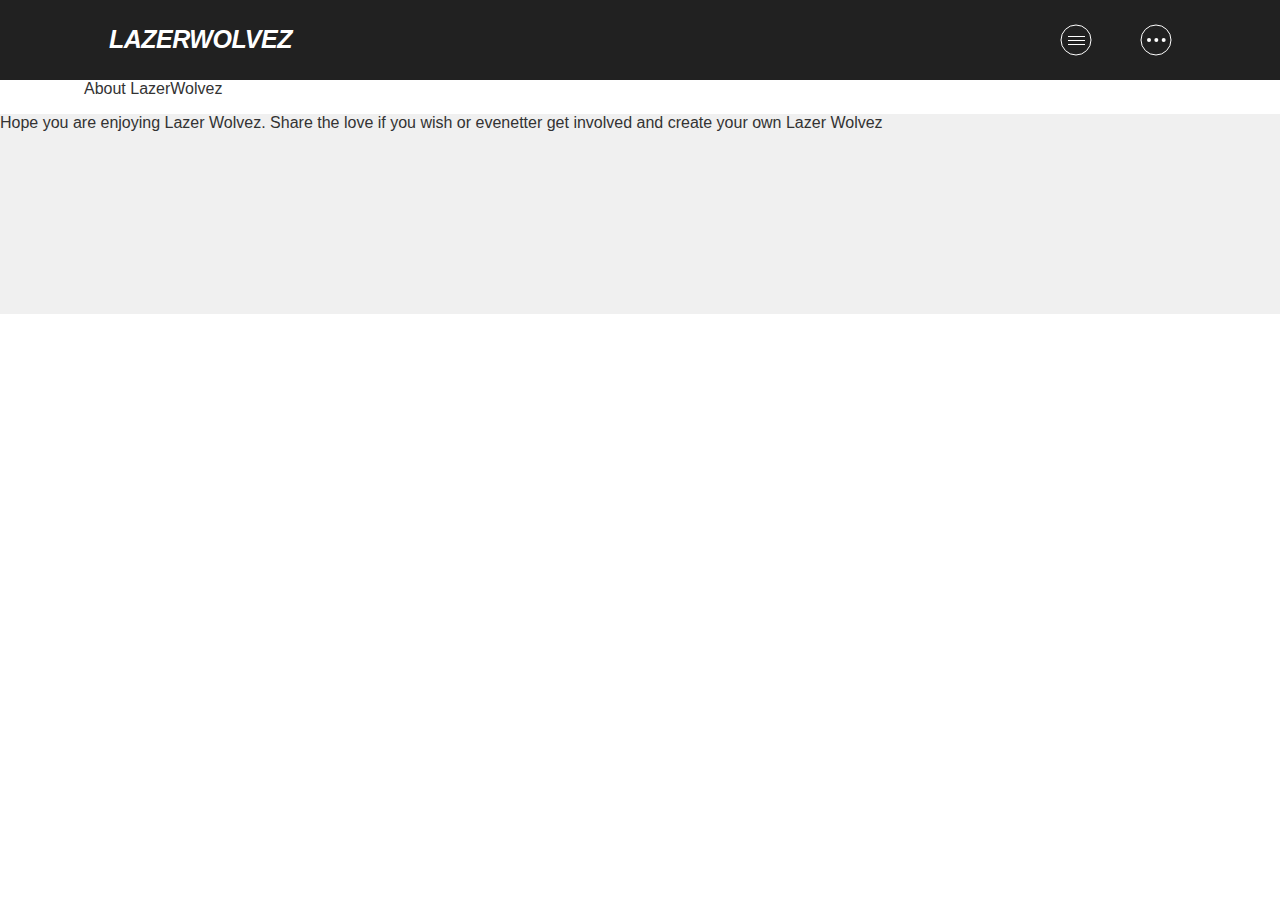
<file: about.html>
<!doctype html>
<html>
<head>
    <meta charset="utf-8">
    <meta http-equiv="X-UA-Compatible" content="IE=edge">
    <title></title>
    <meta name="description" content="">
    <meta name="viewport" content="width=device-width, initial-scale=1">
    <link rel="apple-touch-icon" href="apple-touch-icon.png">
    <link rel="stylesheet" href="css/main.css">
</head>
<script>document.write('<script src="http://' + (location.host || 'localhost').split(':')[0] + ':35729/livereload.js?snipver=1"></' + 'script>')</script>
<body>

    <!--[if lt IE 9]>
        -rowser Upgrade Message -
    <![endif]-->
    <header>
        <div class="u--container">
            <a href="index.html" id="logo">
                <p>LAZERWOLVEZ</p>
            </a>
            <ul class="menuitems">
                <li><a href="about.html" class="menu"></a></li>
            </ul>
            <ul id="sharemenu" class="menuitems">
                <li><a class="share"></a></li>
                <li class="hide"><a class="item"></a></li>
                <li class="hide"><a class="item"></a></li>
                <li class="hide"><a class="item"></a></li>
                <li class="hide"><a class="item"></a></li>
            </ul>
        </div>
    </header>

    <div class="u--main">
        <div class="u--container intro">
            <h1>About LazerWolvez</h1>
        </div>

        <div id="grid-container"></div>
        
    </div>

    <footer>
        <p>Hope you are enjoying <span>Lazer Wolvez</span>. Share <a href="">the love</a> if you wish or evenetter <a href="">get involved</a> and create your own Lazer Wolvez</p>
    </footer>

    <script src="//ajax.googleapis.com/ajax/libs/jquery/1.11.2/jquery.min.js"></script>
    <script>window.jQuery || document.write('<script src="js/vendor/jquery-1.11.2.min.js"><\/script>')</script>
    <!-- <script src="js/howler.min.js"></script> -->
    <script src="js/loop.js"></script>
    <script src="js/main.js"></script>
</body>
</html>
</file>
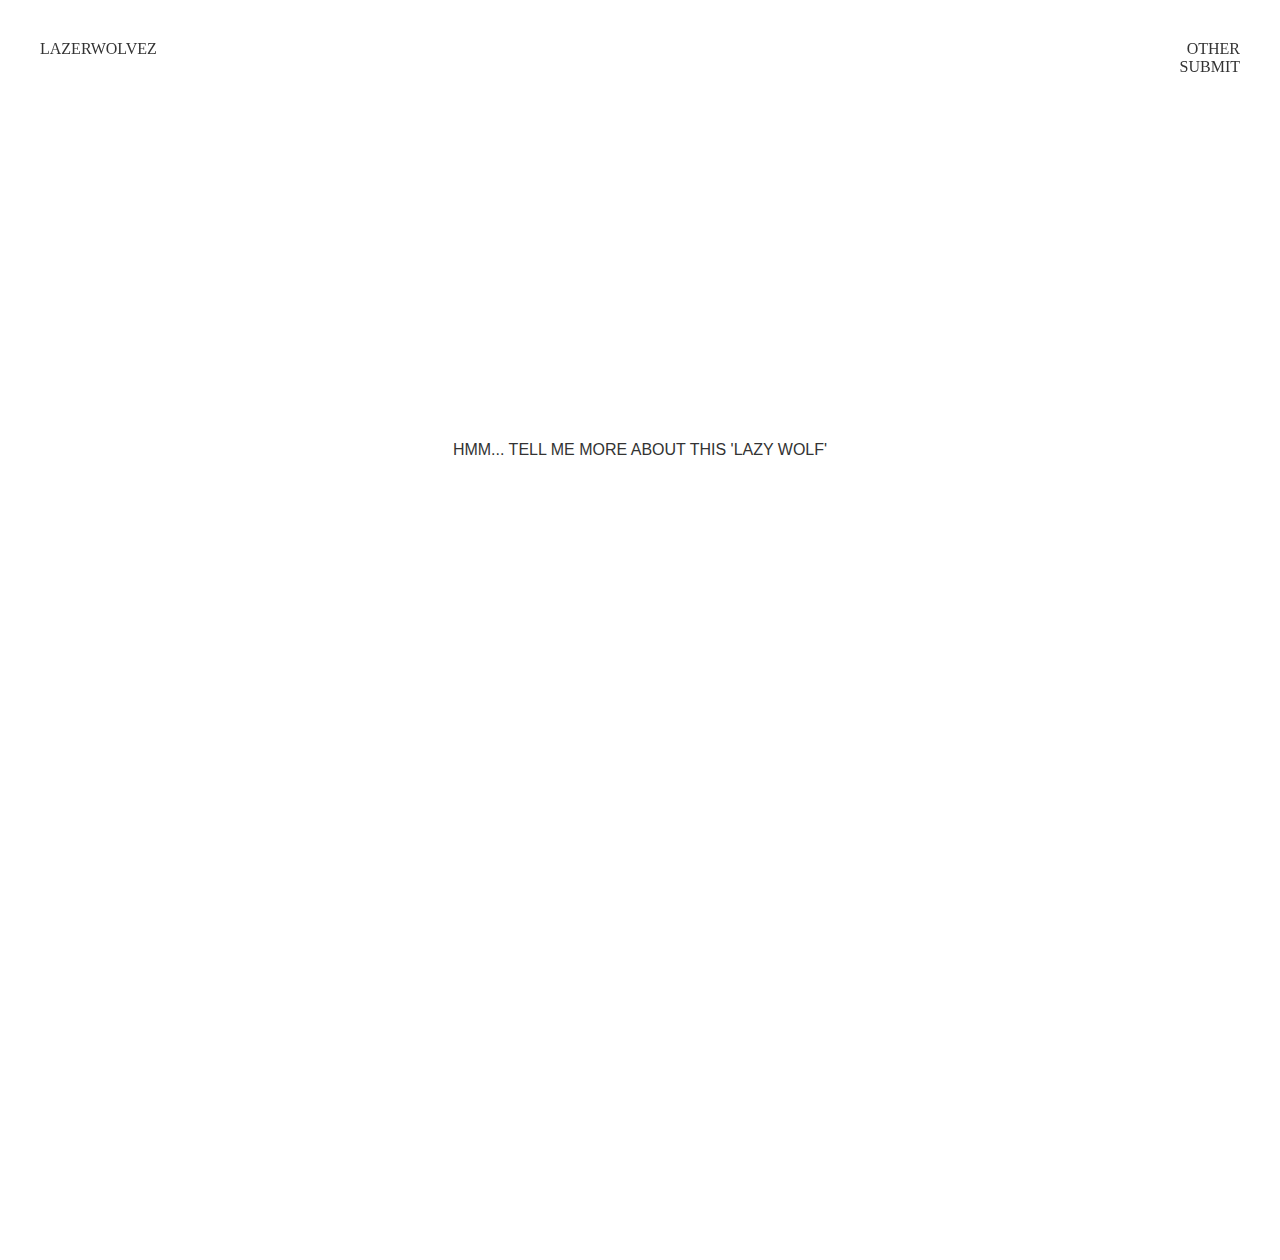
<file: oldindex.html>
<!doctype html>
<html>
<head>
	<meta charset="utf-8">
	<meta http-equiv="X-UA-Compatible" content="IE=edge">
	<title></title>
	<meta name="description" content="">
	<meta name="viewport" content="width=device-width, initial-scale=1">
	<link rel="apple-touch-icon" href="apple-touch-icon.png">
	<link rel="stylesheet" href="css/main.css">
</head>
<body>

<!--[if lt IE 9]>
  - Browser Upgrade Message -
  <![endif]-->
  <div id="page-wrapper">
  	<nav>
  		<ul>
  			<a href="#home">
  				<li>LAZERWOLVEZ</li>
  				<li>OTHER</li>
  				<li>SUBMIT</li>
  			</a>
  		</ul>
  	</nav>
    <div class="about">
      <h1>HMM... TELL ME MORE ABOUT THIS 'LAZY WOLF'</h1>
    </div>
    <ul class="grid">
      <li>
       <div class="wrapper">
        <div class="wolftitle">
            <h1>Lorem Ips</h1><br>
            <p>Purple Rain by Prince</p>
        </div>
        <a href="javascript:openwolf();">
          <div class="wolfgif"></div>
        </a>
      </a>
    </li>
</ul>
</div>

<script src="//ajax.googleapis.com/ajax/libs/jquery/1.11.2/jquery.min.js"></script>
<script>window.jQuery || document.write('<script src="js/vendor/jquery-1.11.2.min.js"><\/script>')</script>
<script src="js/main.js"></script>
</body>
</html>
</file>
<file: css/main.css>
@charset "UTF-8";
/*! normalize.css v3.0.3 | MIT License | github.com/necolas/normalize.css */
/**
 * 1. Set default font family to sans-serif.
 * 2. Prevent iOS and IE text size adjust after device orientation change,
 *    without disabling user zoom.
 */
html {
  font-family: sans-serif;
  /* 1 */
  -ms-text-size-adjust: 100%;
  /* 2 */
  -webkit-text-size-adjust: 100%;
  /* 2 */ }

/**
 * Remove default margin.
 */
body {
  margin: 0; }

/* HTML5 display definitions
   ========================================================================== */
/**
 * Correct `block` display not defined for any HTML5 element in IE 8/9.
 * Correct `block` display not defined for `details` or `summary` in IE 10/11
 * and Firefox.
 * Correct `block` display not defined for `main` in IE 11.
 */
article,
aside,
details,
figcaption,
figure,
footer,
header,
hgroup,
main,
menu,
nav,
section,
summary {
  display: block; }

/**
 * 1. Correct `inline-block` display not defined in IE 8/9.
 * 2. Normalize vertical alignment of `progress` in Chrome, Firefox, and Opera.
 */
audio,
canvas,
progress,
video {
  display: inline-block;
  /* 1 */
  vertical-align: baseline;
  /* 2 */ }

/**
 * Prevent modern browsers from displaying `audio` without controls.
 * Remove excess height in iOS 5 devices.
 */
audio:not([controls]) {
  display: none;
  height: 0; }

/**
 * Address `[hidden]` styling not present in IE 8/9/10.
 * Hide the `template` element in IE 8/9/10/11, Safari, and Firefox < 22.
 */
[hidden],
template {
  display: none; }

/* Links
   ========================================================================== */
/**
 * Remove the gray background color from active links in IE 10.
 */
a {
  background-color: transparent; }

/**
 * Improve readability of focused elements when they are also in an
 * active/hover state.
 */
a:active,
a:hover {
  outline: 0; }

/* Text-level semantics
   ========================================================================== */
/**
 * Address styling not present in IE 8/9/10/11, Safari, and Chrome.
 */
abbr[title] {
  border-bottom: 1px dotted; }

/**
 * Address style set to `bolder` in Firefox 4+, Safari, and Chrome.
 */
b,
strong {
  font-weight: bold; }

/**
 * Address styling not present in Safari and Chrome.
 */
dfn {
  font-style: italic; }

/**
 * Address variable `h1` font-size and margin within `section` and `article`
 * contexts in Firefox 4+, Safari, and Chrome.
 */
h1, nav ul li, ul.grid .wolftitle {
  font-size: 2em;
  margin: 0.67em 0; }

/**
 * Address styling not present in IE 8/9.
 */
mark {
  background: #ff0;
  color: #000; }

/**
 * Address inconsistent and variable font size in all browsers.
 */
small {
  font-size: 80%; }

/**
 * Prevent `sub` and `sup` affecting `line-height` in all browsers.
 */
sub,
sup {
  font-size: 75%;
  line-height: 0;
  position: relative;
  vertical-align: baseline; }

sup {
  top: -0.5em; }

sub {
  bottom: -0.25em; }

/* Embedded content
   ========================================================================== */
/**
 * Remove border when inside `a` element in IE 8/9/10.
 */
img {
  border: 0; }

/**
 * Correct overflow not hidden in IE 9/10/11.
 */
svg:not(:root) {
  overflow: hidden; }

/* Grouping content
   ========================================================================== */
/**
 * Address margin not present in IE 8/9 and Safari.
 */
figure {
  margin: 1em 40px; }

/**
 * Address differences between Firefox and other browsers.
 */
hr {
  box-sizing: content-box;
  height: 0; }

/**
 * Contain overflow in all browsers.
 */
pre {
  overflow: auto; }

/**
 * Address odd `em`-unit font size rendering in all browsers.
 */
code,
kbd,
pre,
samp {
  font-family: monospace, monospace;
  font-size: 1em; }

/* Forms
   ========================================================================== */
/**
 * Known limitation: by default, Chrome and Safari on OS X allow very limited
 * styling of `select`, unless a `border` property is set.
 */
/**
 * 1. Correct color not being inherited.
 *    Known issue: affects color of disabled elements.
 * 2. Correct font properties not being inherited.
 * 3. Address margins set differently in Firefox 4+, Safari, and Chrome.
 */
button,
input,
optgroup,
select,
textarea {
  color: inherit;
  /* 1 */
  font: inherit;
  /* 2 */
  margin: 0;
  /* 3 */ }

/**
 * Address `overflow` set to `hidden` in IE 8/9/10/11.
 */
button {
  overflow: visible; }

/**
 * Address inconsistent `text-transform` inheritance for `button` and `select`.
 * All other form control elements do not inherit `text-transform` values.
 * Correct `button` style inheritance in Firefox, IE 8/9/10/11, and Opera.
 * Correct `select` style inheritance in Firefox.
 */
button,
select {
  text-transform: none; }

/**
 * 1. Avoid the WebKit bug in Android 4.0.* where (2) destroys native `audio`
 *    and `video` controls.
 * 2. Correct inability to style clickable `input` types in iOS.
 * 3. Improve usability and consistency of cursor style between image-type
 *    `input` and others.
 */
button,
html input[type="button"],
input[type="reset"],
input[type="submit"] {
  -webkit-appearance: button;
  /* 2 */
  cursor: pointer;
  /* 3 */ }

/**
 * Re-set default cursor for disabled elements.
 */
button[disabled],
html input[disabled] {
  cursor: default; }

/**
 * Remove inner padding and border in Firefox 4+.
 */
button::-moz-focus-inner,
input::-moz-focus-inner {
  border: 0;
  padding: 0; }

/**
 * Address Firefox 4+ setting `line-height` on `input` using `!important` in
 * the UA stylesheet.
 */
input {
  line-height: normal; }

/**
 * It's recommended that you don't attempt to style these elements.
 * Firefox's implementation doesn't respect box-sizing, padding, or width.
 *
 * 1. Address box sizing set to `content-box` in IE 8/9/10.
 * 2. Remove excess padding in IE 8/9/10.
 */
input[type="checkbox"],
input[type="radio"] {
  box-sizing: border-box;
  /* 1 */
  padding: 0;
  /* 2 */ }

/**
 * Fix the cursor style for Chrome's increment/decrement buttons. For certain
 * `font-size` values of the `input`, it causes the cursor style of the
 * decrement button to change from `default` to `text`.
 */
input[type="number"]::-webkit-inner-spin-button,
input[type="number"]::-webkit-outer-spin-button {
  height: auto; }

/**
 * 1. Address `appearance` set to `searchfield` in Safari and Chrome.
 * 2. Address `box-sizing` set to `border-box` in Safari and Chrome.
 */
input[type="search"] {
  -webkit-appearance: textfield;
  /* 1 */
  box-sizing: content-box;
  /* 2 */ }

/**
 * Remove inner padding and search cancel button in Safari and Chrome on OS X.
 * Safari (but not Chrome) clips the cancel button when the search input has
 * padding (and `textfield` appearance).
 */
input[type="search"]::-webkit-search-cancel-button,
input[type="search"]::-webkit-search-decoration {
  -webkit-appearance: none; }

/**
 * Define consistent border, margin, and padding.
 */
fieldset {
  border: 1px solid #c0c0c0;
  margin: 0 2px;
  padding: 0.35em 0.625em 0.75em; }

/**
 * 1. Correct `color` not being inherited in IE 8/9/10/11.
 * 2. Remove padding so people aren't caught out if they zero out fieldsets.
 */
legend {
  border: 0;
  /* 1 */
  padding: 0;
  /* 2 */ }

/**
 * Remove default vertical scrollbar in IE 8/9/10/11.
 */
textarea {
  overflow: auto; }

/**
 * Don't inherit the `font-weight` (applied by a rule above).
 * NOTE: the default cannot safely be changed in Chrome and Safari on OS X.
 */
optgroup {
  font-weight: bold; }

/* Tables
   ========================================================================== */
/**
 * Remove most spacing between table cells.
 */
table {
  border-collapse: collapse;
  border-spacing: 0; }

td,
th {
  padding: 0; }

*,
*:before,
*:after {
  box-sizing: border-box; }

h1, nav ul li, ul.grid .wolftitle, h2, h3, h4, h5, h6 {
  margin: 0;
  font-weight: normal; }

ul,
ol {
  margin: 0;
  padding: 0;
  list-style: none; }

a:active, a:focus {
  outline: none; }

button {
  padding: 0;
  border: 0;
  background: none; }
  button:focus {
    outline: none; }

input,
textarea {
  padding: 0;
  border: 0;
  border-radius: 0;
  -webkit-border-radius: 0;
  -webkit-appearance: none; }
  input:focus,
  textarea:focus {
    outline: none; }
  input::-ms-clear,
  textarea::-ms-clear {
    display: none; }
  input::-ms-reveal,
  textarea::-ms-reveal {
    display: none; }

textarea {
  resize: vertical; }

::-moz-selection {
  background: #b3d4fc;
  text-shadow: none; }

::selection {
  background: #b3d4fc;
  text-shadow: none; }

img,
iframe {
  vertical-align: middle; }

* {
  -webkit-tap-highlight-color: transparent;
  -webkit-tap-highlight-color: transparent; }

blockquote {
  margin: 0; }

html {
  font-size: 62.5%; }

body {
  font-size: 1.6rem;
  -webkit-font-smoothing: antialiased;
  -moz-osx-font-smoothing: grayscale; }

.u--main {
  min-height: 100%;
  margin-bottom: -200px; }
  .u--main:after {
    content: "";
    display: block;
    height: 200px; }
.u--container {
  max-width: 1200px;
  margin: 0 auto;
  padding: 0 44px; }

.b {
  border: 1px solid red; }

footer {
  width: 100%;
  height: 200px;
  background: #F0F0F0; }

header {
  width: 100%;
  height: 80px;
  background: #212121;
  position: relative;
  z-index: 3; }

.menuitems {
  float: right; }
  .menuitems li {
    width: 80px;
    height: 80px;
    position: relative;
    background: #212121; }
    .menuitems li a {
      width: 100%;
      height: 100%;
      position: absolute; }
      .menuitems li a.menu {
        background: url("../images/share.svg") no-repeat center; }
      .menuitems li a.share {
        background: url("../images/menu.svg") no-repeat center; }
      .menuitems li a.item {
        background: url("../images/share.svg") no-repeat center; }
    .menuitems li.hide {
      display: none; }
    .menuitems li:hover {
      background-color: #F20033; }
  .menuitems.show .hide {
    display: block; }

#logo {
  float: left;
  padding: 0 25px;
  cursor: url("../images/cursor.cur"), default;
  text-decoration: none; }
  #logo p {
    font-weight: bold;
    font-style: italic;
    font-size: 25px;
    color: #FFFFFF;
    letter-spacing: -0.5px; }
  #logo:hover {
    background: #F20033; }

body {
  font-family: "Circular-Bold", "Helvetica", sans-serif;
  color: #333; }

a {
  color: #333;
  text-decoration: none; }
  a:visited {
    color: #333; }

canvas {
  position: fixed;
  z-index: -100;
  -moz-transform: translate3d(0, 0, 0);
  -o-transform: translate3d(0, 0, 0);
  -ms-transform: translate3d(0, 0, 0);
  -webkit-transform: translate3d(0, 0, 0);
  transform: translate3d(0, 0, 0);
  -webkit-transform-style: preserve-3d;
  transform-style: preserve-3d; }

h1, nav ul li, ul.grid .wolftitle {
  font-size: 1em; }

#page-wrapper {
  position: relative;
  width: 100%;
  max-width: 2600px;
  overflow-x: hidden;
  margin: auto;
  background: transparent; }

nav {
  position: fixed;
  width: 100%;
  max-width: 2600px;
  margin-top: 40px;
  font-family: "Circular-BoldItalic";
  box-sizing: border-box;
  z-index: 999; }

nav ul {
  width: 100%;
  z-index: 999;
  text-align: right;
  padding: 0 40px 0 40px; }
  nav ul li:nth-child(1) {
    float: left;
    margin-left: 0; }
  nav ul li {
    margin-left: 40px; }

.about {
  width: 100%;
  height: 100vh;
  text-align: center;
  display: flex;
  align-items: center;
  align-content: center;
  justify-content: center;
  flex-wrap: wrap;
  padding: 40px; }
  .about h2 {
    font-size: 5em; }
    @media screen and (max-width: 700px) {
      .about h2 {
        font-size: 3em; } }
  @media only screen and (max-width: 60em) {
    .about {
      padding: 20px; } }

ul.grid {
  width: 100%;
  box-sizing: border-box;
  overflow-x: hidden;
  z-index: 1; }
  ul.grid li {
    position: relative;
    width: 100vw;
    height: 40vh;
    overflow: hidden; }
  ul.grid .wrapper {
    position: relative;
    width: 100vw;
    height: 100vh;
    top: 0;
    bottom: 0;
    left: 0;
    right: 0;
    margin: auto;
    display: flex;
    align-items: center;
    justify-content: center;
    perspective: 600px;
    z-index: 100;
    opacity: 0;
    filter: alpha(opacity=0); }
  ul.grid .fixed {
    position: fixed;
    opacity: 1;
    filter: alpha(opacity=100);
    left: 0;
    z-index: 500;
    -webkit-transition: opacity 0.7s ease;
    -moz-transition: opacity 0.7s ease;
    -ms-transition: opacity 0.7s ease;
    -o-transition: opacity 0.7s ease;
    transition: opacity 0.7s ease; }
  ul.grid .hidden {
    position: static;
    opacity: 0;
    filter: alpha(opacity=0);
    left: -100%;
    z-index: 0;
    -webkit-transition: opacity 0.3s ease 0.1;
    -moz-transition: opacity 0.3s ease 0.1;
    -ms-transition: opacity 0.3s ease 0.1;
    -o-transition: opacity 0.3s ease 0.1;
    transition: opacity 0.3s ease 0.1; }
  ul.grid .wrapper, ul.grid .fixed, ul.grid .wolfmusic, ul.grid .wolftitle, ul.grid .wolfparent, ul.grid .wolfgif, ul.grid .full, ul.grid .about {
    -moz-transform: translate3d(0, 0, 0);
    -o-transform: translate3d(0, 0, 0);
    -ms-transform: translate3d(0, 0, 0);
    -webkit-transform: translate3d(0, 0, 0);
    transform: translate3d(0, 0, 0);
    -webkit-transform-style: preserve-3d;
    transform-style: preserve-3d; }
  ul.grid .wolftitle {
    -webkit-font-smoothing: antialiased;
    -moz-osx-font-smoothing: grayscale;
    font-smoothing: antialiased;
    letter-spacing: -.05em; }
  ul.grid .wolfparent {
    margin: auto;
    z-index: 900;
    -webkit-transition: width 0.9s ease 0.1s, height 0.9s ease 0.1s, opacity 0.5s ease 0.3s;
    -moz-transition: width 0.9s ease 0.1s, height 0.9s ease 0.1s, opacity 0.5s ease 0.3s;
    -ms-transition: width 0.9s ease 0.1s, height 0.9s ease 0.1s, opacity 0.5s ease 0.3s;
    -o-transition: width 0.9s ease 0.1s, height 0.9s ease 0.1s, opacity 0.5s ease 0.3s;
    transition: width 0.9s ease 0.1s, height 0.9s ease 0.1s, opacity 0.5s ease 0.3s; }
    ul.grid .wolfparent > a > div {
      position: absolute;
      top: 0;
      left: 0;
      right: 0;
      bottom: 0;
      z-index: 900; }
    ul.grid .wolfparent a {
      position: absolute;
      top: 0;
      left: 0;
      right: 0;
      bottom: 0;
      z-index: 900; }
  ul.grid .wolfgif {
    background-position: fixed;
    opacity: 0;
    filter: alpha(opacity=0);
    -webkit-transition: opacity 0.5s ease 0s;
    -moz-transition: opacity 0.5s ease 0s;
    -ms-transition: opacity 0.5s ease 0s;
    -o-transition: opacity 0.5s ease 0s;
    transition: opacity 0.5s ease 0s; }
  ul.grid .wolftitle {
    position: absolute;
    top: 50%;
    left: 8vw;
    max-width: 45vw;
    transform: translateY(-50%) translateZ(0px);
    text-align: left;
    font-size: 8em;
    line-height: 1em;
    z-index: 999; }
    @media only screen and (max-width: 90em) {
      ul.grid .wolftitle {
        font-size: 6em;
        left: 6vw; } }
    @media only screen and (max-width: 60em) {
      ul.grid .wolftitle {
        font-size: 4em;
        left: 4vw; } }
  ul.grid .wolfmusic {
    position: absolute;
    bottom: 0;
    left: 8vw;
    transform: translateY(50%);
    font-size: 1em;
    bottom: 60px;
    z-index: 999; }
    ul.grid .wolfmusic:before {
      content: '♫ '; }
    @media only screen and (max-width: 90em) {
      ul.grid .wolfmusic {
        left: 6vw; } }
    @media only screen and (max-width: 60em) {
      ul.grid .wolfmusic {
        left: 4vw; } }
  ul.grid .wolftitle, ul.grid .wolfmusic {
    -webkit-transition: opacity 0.5s ease;
    -moz-transition: opacity 0.5s ease;
    -ms-transition: opacity 0.5s ease;
    -o-transition: opacity 0.5s ease;
    transition: opacity 0.5s ease; }

.full {
  overflow-x: hidden;
  overflow-y: auto; }

.leftarrow a {
  cursor: url("https://cdn3.iconfinder.com/data/icons/google-material-design-icons/48/ic_keyboard_arrow_left_48px-128.png"), e-resize; }

.rightarrow a {
  cursor: url("http://simpleicon.com/wp-content/uploads/arrow-35-64x64.png"), w-resize; }
</file>
